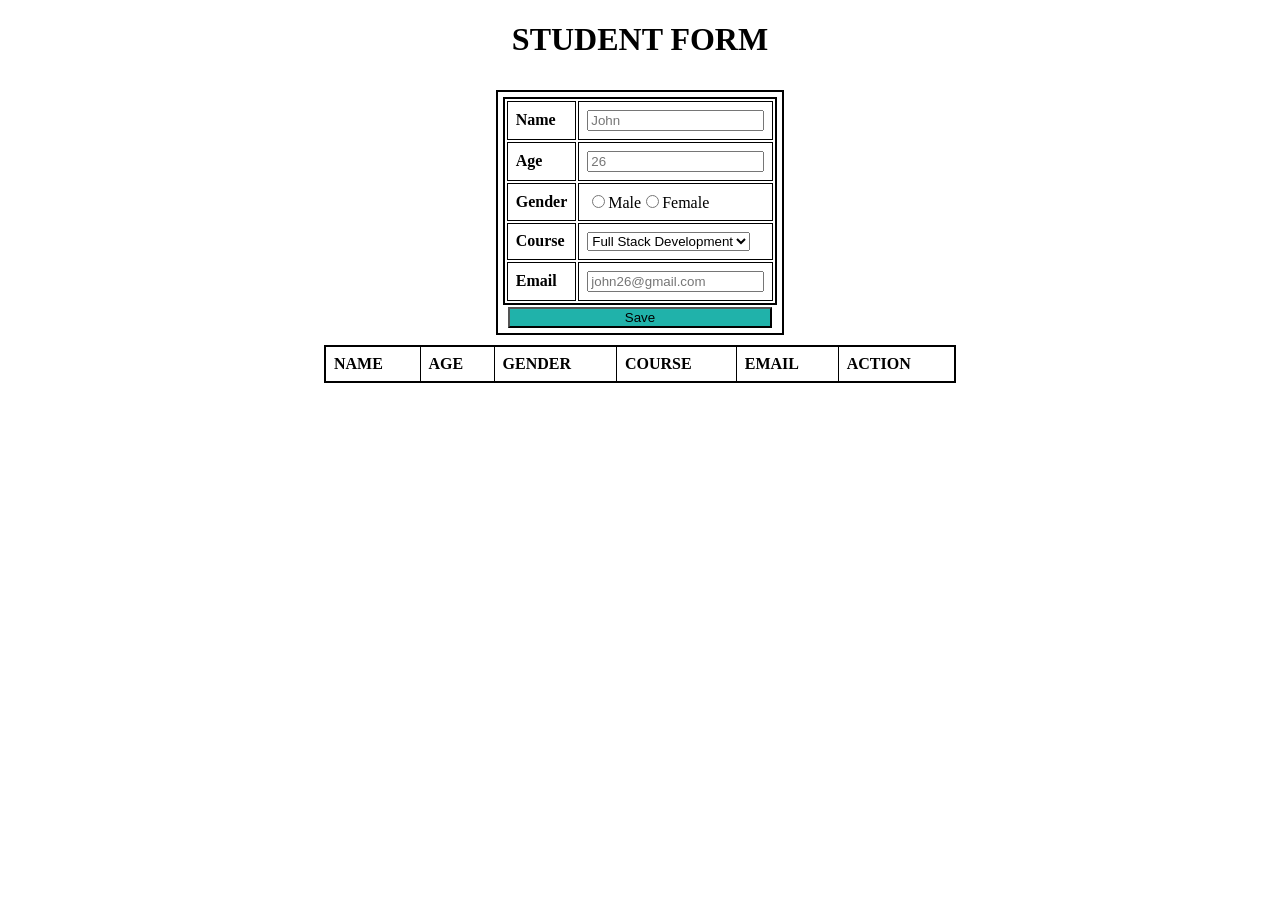
<file: index1.html>
<!DOCTYPE html>
<html lang="en">
<head>
    <meta charset="UTF-8">
    <meta name="viewport" content="width=device-width, initial-scale=1.0">
    <title>Student Form</title>
    <link rel="stylesheet" href = "style.css">
</head>
<body>
    <center><h1>STUDENT FORM</h1></center>
    
<center>
<div class="first">
    <table> 
        <tr>
            <td><b>Name</b></td> <td><input type="text" placeholder="John" id="name"></td>
        </tr>
        <tr>
            <td><b>Age</b></td> <td><input type="number" placeholder=26 id="age"></td>
        </tr>
        <tr>
            <td><b>Gender</b></td> <td><input type="radio" name="gender" value="Male">Male<input type="radio" name="gender" value="Female">Female</td>
        </tr>
        <tr>
            <td><b>Course</b></td>
            <td>
                <select id="course">
                    <option>Full Stack Development</option>
                    <option>Web Development</option>
                    <option>Machine Learning</option>
                    <option>Artificial Intelligence</option>
                </select>
            </td>
        </tr>
        <tr>
            <td><b>Email</b></td> <td><input type="email" placeholder="john26@gmail.com" id="email"></td>
        </tr>
    </table>
    <button class="btn" onclick="addRow()">Save</button>
</div>
<div class="second">
<table class="one" id="two">
    <tr>
        <th>NAME</th><th>AGE</th><th>GENDER</th><th>COURSE</th><th>EMAIL</th><th>ACTION</th>
    </tr>
</table>
</div>
</center>
<script src="demo.js"></script>
</body>
</html>
</file>
<file: style.css>
.first{
    display:inline-block;
    border-width: 2px;
    border-style: solid;
    border-color: black;
    padding: 5px;
    margin:10px
}
table{
    border-width: 2px;
    border-style: solid;
    border-color: black;
}
.btn{
    background-color: lightseagreen;
    width: 264px;
    margin-top: 2px
}
.one{
    border-collapse: collapse;
    width:50%
}
.button{
    color: white;
    background-color: red;
}
.one th,td{
    border:1px solid black;
    padding: 8px;
    text-align: left;
}
</file>
